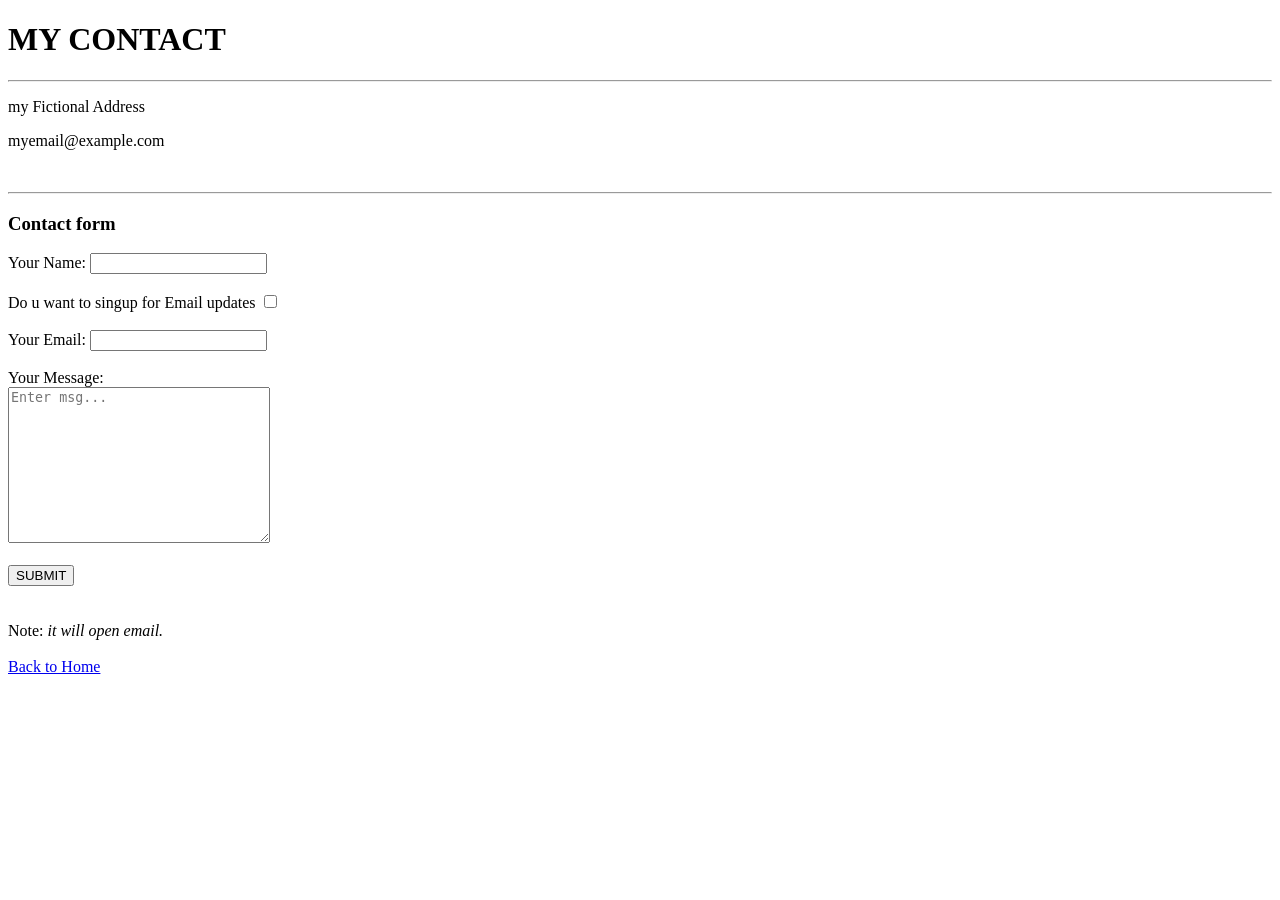
<file: contact.html>
<!DOCTYPE html>
<html lang="en">
<head>
    <meta charset="UTF-8">
    <meta name="viewport" content="width=device-width, initial-scale=1.0">
    <title> CONTACT</title>
</head>
<body>
    <h1> MY CONTACT</h1>
    <hr>
    <p> my Fictional Address</p>
    <p> myemail@example.com</p><br/>
    <hr/>
    <h3>Contact form</h3>
    <form action="mailto:akhoonfaheem04@gmail.com" method="post" enctype="text/plain">
        <label>Your Name:  </label>
        <input type="text" name="Name_" value="" />
        <br>
        <br>
        <label> Do u want to singup for Email updates </label>
        <input type="checkbox" name="Email_" value="" />
        <br>
        <br>
        <label> Your Email:  </label>
        <input type="mail" name="Email_id" /><br>
        <br>
        <label>Your Message: </label>
        <br>
        
        <textarea rows="10" cols="30" name="message_" placeholder="Enter msg..." ></textarea>
        <br>
        <br>
        <input type="submit" value="SUBMIT" />
    </form>
    <br>
    <br>
    <footer>Note: <em>it will open email.</em></footer><br>
    <a href="index.html">Back to Home</a>
</body>
</html>
</file>
